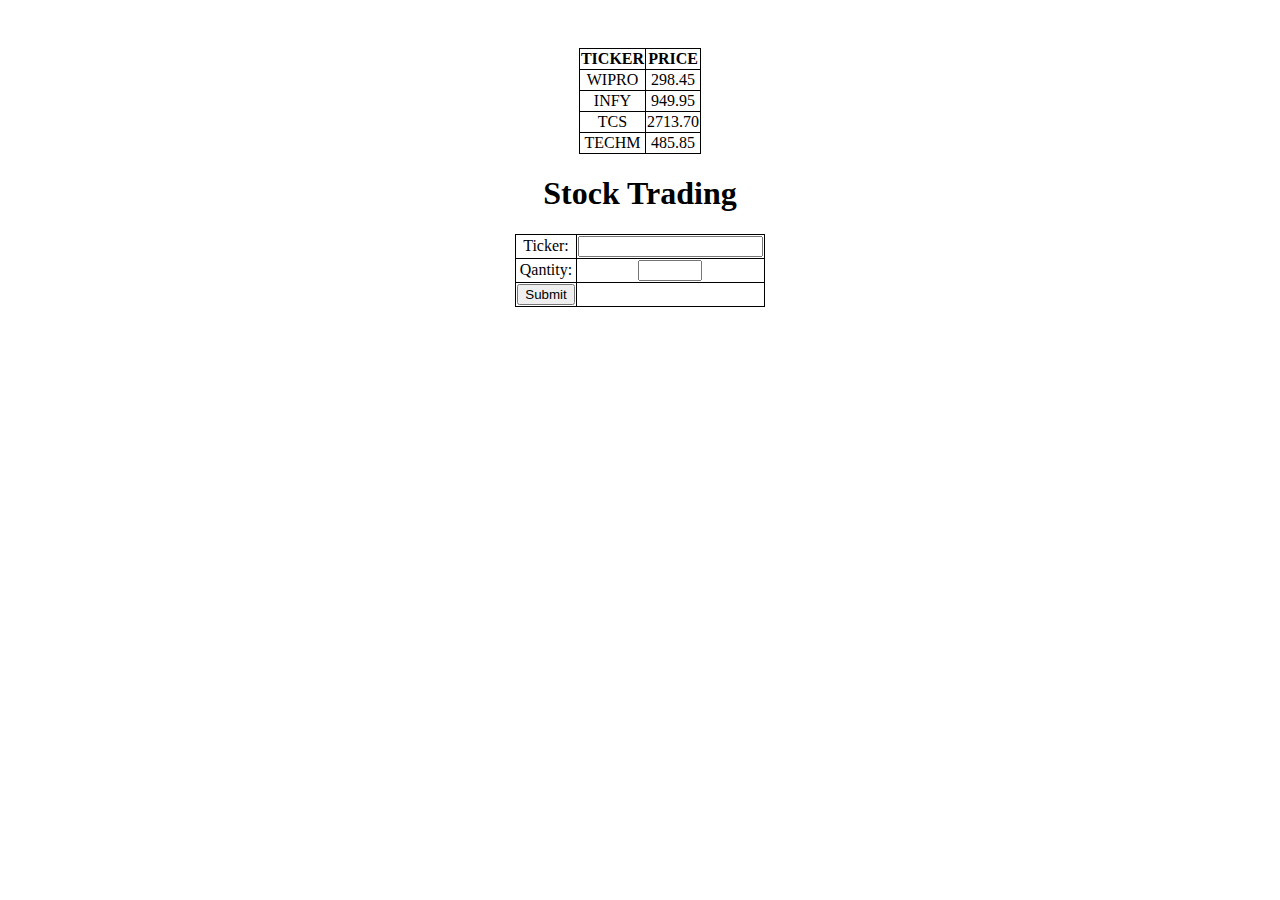
<file: Scenarios/Scenario-1/index.html>
<!DOCTYPE html>
<html>
    <head>
        <meta charset="utf-8" />
        <title>Stock Trading Application</title>
        <link rel="stylesheet" href="styles.css" />
    </head>
    <body>
        <div>
            <table id="table">
                <tr>
                    <th>TICKER</th>
                    <th>PRICE</th>
                </tr>
                <tr>
                    <td>WIPRO</td>
                    <td>298.45</td>
                </tr>
                <tr>
                    <td>INFY</td>
                    <td>949.95</td>
                </tr>
                <tr>
                    <td>TCS</td>
                    <td>2713.70</td>
                </tr>
                <tr>
                    <td>TECHM</td>
                    <td>485.85</td>
                </tr>
            </table>
        </div>
        <div>
            <form name="stock">
                <h1>Stock Trading</h1>
                <table>
                    <tr>
                        <td style>Ticker:</td>
                        <td><input type="text" name="ticker" /></td>
                    </tr>
                    <tr>
                        <td>Qantity:</td>
                        <td><input type="number" name="qty" min="10" max="100" step="10" /></td>
                    </tr>
                    <tr>
                        <td><input type="submit" name="submit" value="Submit" /></td>
                        <td></td>
                    </tr>
                </table>
            </form>
        </div>
    </body>
</html>
</file>
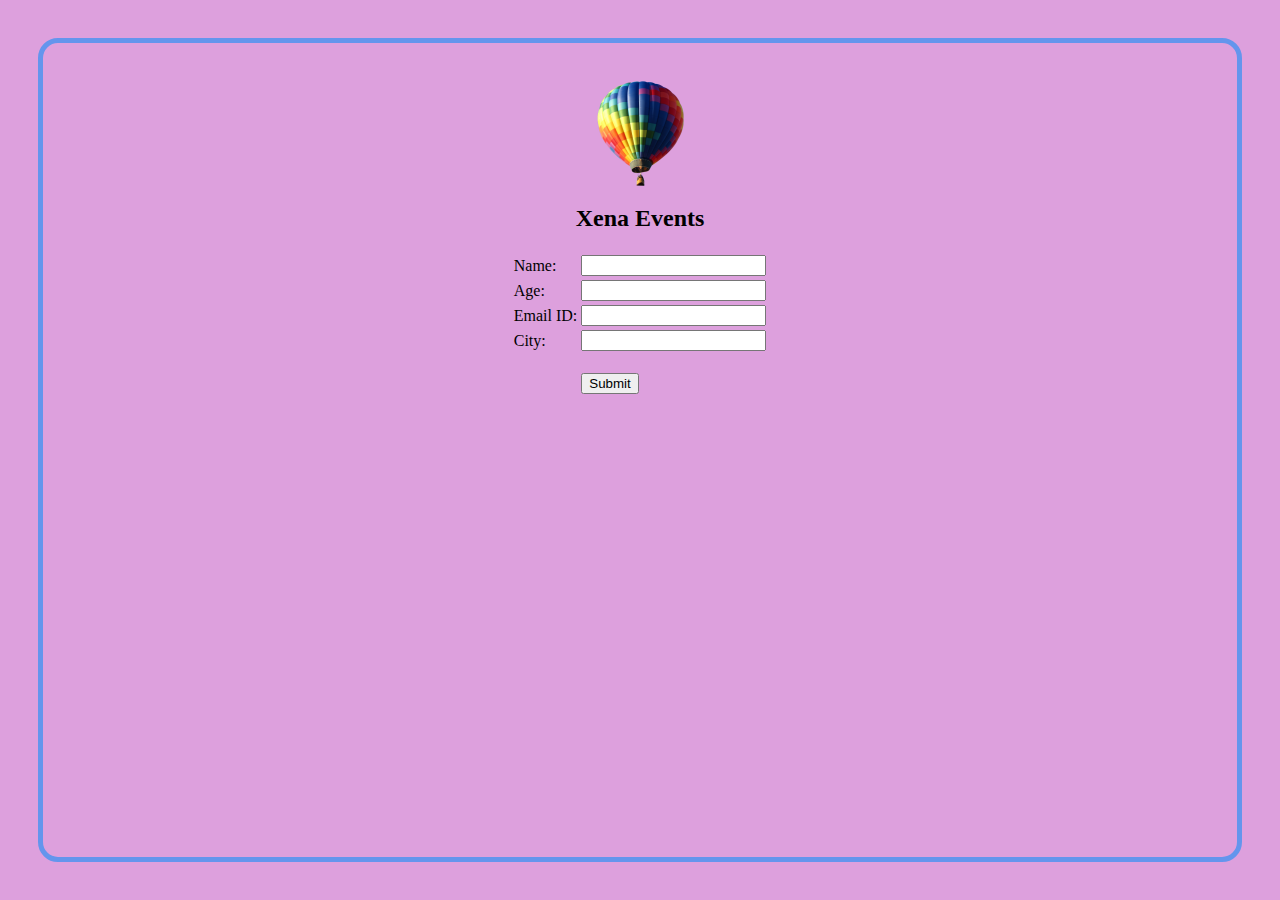
<file: Scenarios/Scenario-2/index.html>
<!DOCTYPE <!DOCTYPE html>
<html>
    <head>
        <meta charset="utf-8" />
        <meta http-equiv="X-UA-Compatible" content="IE=edge" />
        <title>Xena Events</title>
        <meta name="viewport" content="width=device-width, initial-scale=1" />
        <link rel="stylesheet" href="styles.css" />
    </head>
    <body>
        <img src="logo.png" alt="Logo" />
        <h2>Xena Events</h2>
        <div>
            <form name="register">
                <table>
                    <tr>
                        <td>Name:</td>
                        <td><input type="text" name="name" pattern="[a-zA-Z\s]+" required /></td>
                    </tr>
                    <tr>
                        <td>Age:</td>
                        <td><input type="number" name="age" min="18" required /></td>
                    </tr>
                    <tr>
                        <td>Email ID:</td>
                        <td><input type="email" name="email" required /></td>
                    </tr>
                    <tr>
                        <td>City:</td>
                        <td>
                            <input list="venue" />
                            <datalist id="venue">
                                <option value="Bangalore"> </option>
                                <option value="Rajkot"> </option>
                                <option value="Vijag"> </option>
                            </datalist>
                        </td>
                    </tr>
                    <tr style="height: 12pt;"></tr>
                    <tr>
                        <td></td>
                        <td><input type="submit" name="submit" value="Submit" /></td>
                    </tr>
                </table>
            </form>
        </div>
    </body>
</html>
</file>
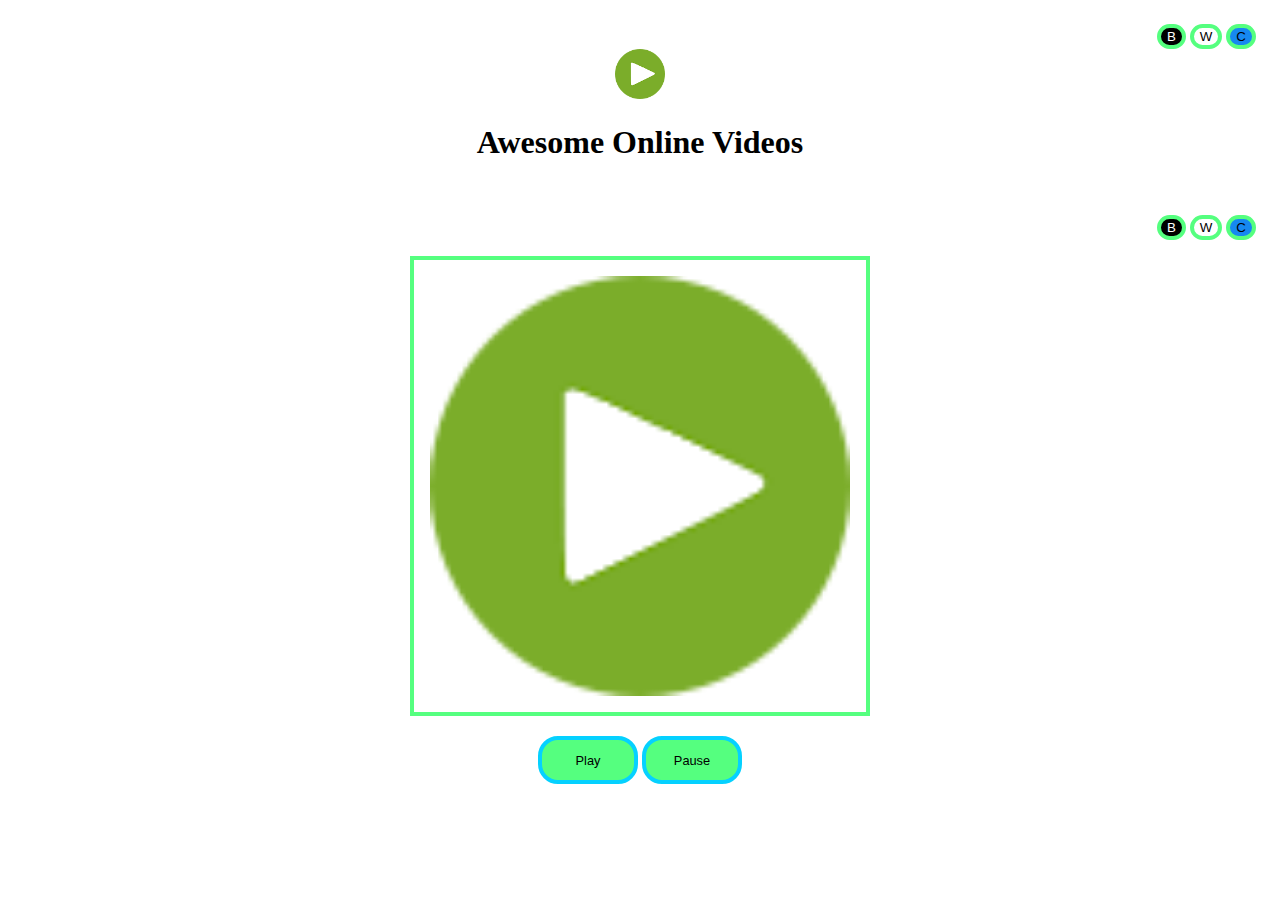
<file: Scenarios/Scenario-3/index.html>
<!DOCTYPE html>
<html>
    <head>
        <meta charset="utf-8" />
        <meta http-equiv="X-UA-Compatible" content="IE=edge" />
        <title>Awesome Video</title>
        <link rel="stylesheet" href="styles.css" />
        <meta name="viewport" content="width=device-width, initial-scale=1" />
    </head>
    <body>
        <section id="first">
            <div class="color-picker">
                <button type="button" onclick="black1()" class="black-btn">B</button>
                <button type="button" onclick="white1()" class="white-btn">W</button>
                <button type="button" onclick="blue1()" class="blue-btn">C</button>
            </div>
            <img width="50px" src="logo.png" />
            <h1>Awesome Online Videos</h1>
        </section>
        <section id="second">
            <div class="color-picker">
                <button type="button" onclick="black2()" class="black-btn">B</button>
                <button type="button" onclick="white2()" class="white-btn">W</button>
                <button type="button" onclick="blue2()" class="blue-btn">C</button>
            </div>
            <video
                id="video"
                width="420"
                poster="logo.png"
                src="https://player.vimeo.com/external/194837908.sd.mp4?s=c350076905b78c67f74d7ee39fdb4fef01d12420&profile_id=164"
            >
                Your browser does not support HTML5 video.</video
            ><br />
            <button type="button" class="toggle-btn" onclick="togglePlay()">Play</button>
            <button type="button" class="toggle-btn" onclick="togglePlay()">Pause</button>
        </section>
        <script type="text/javascript" src="scripts.js"></script>
    </body>
</html>
</file>
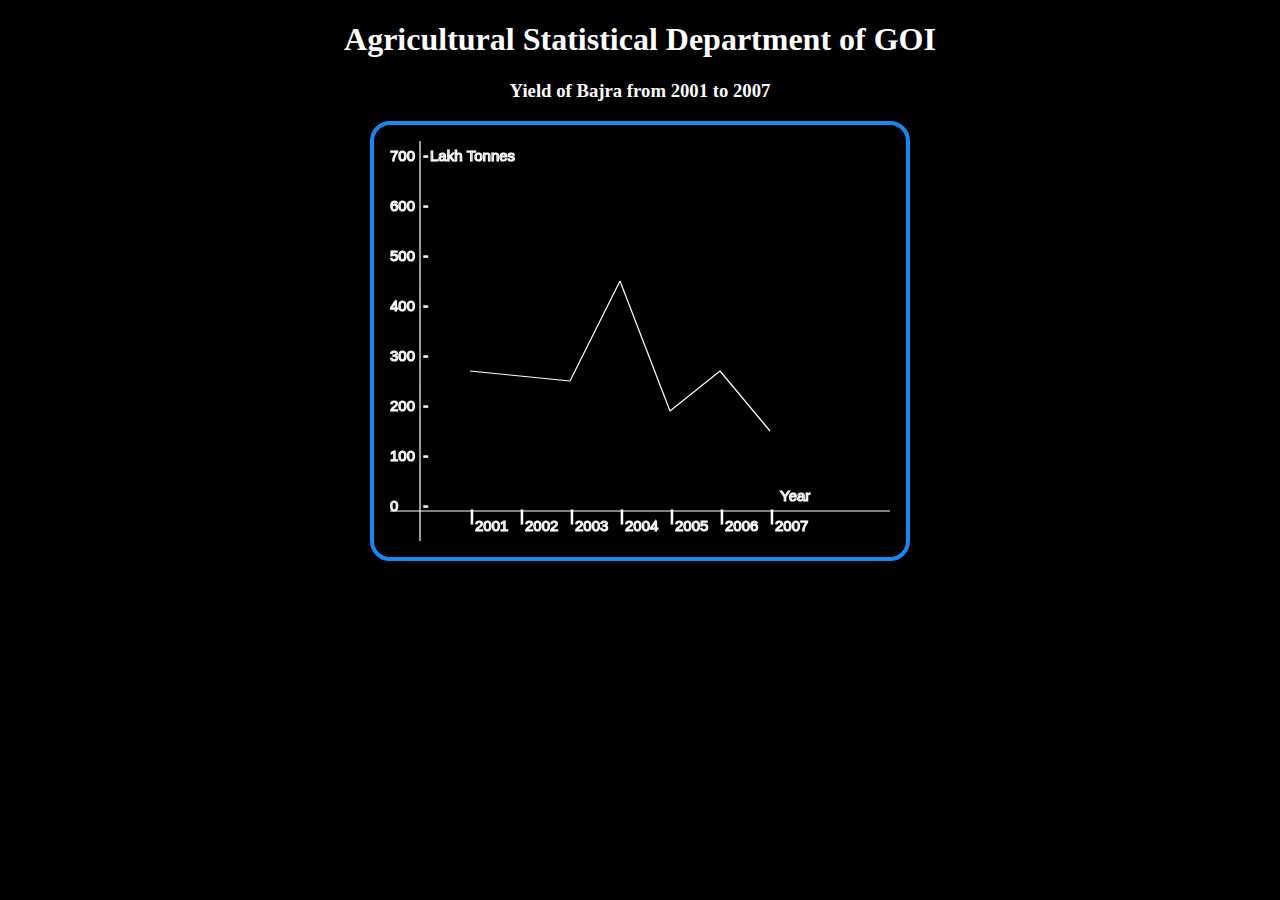
<file: Scenarios/Scenario-4/index.html>
<!DOCTYPE html>
<html>
    <head>
        <title>Bajra Yield Chart</title>
        <link rel="stylesheet" href="styles.css" />
    </head>
    <body>
        <h1>Agricultural Statistical Department of GOI</h1>
        <h3>Yield of Bajra from 2001 to 2007</h3>
        <canvas id="myCanvas" width="500px" height="400px"> Your browser does not support the HTML5 canvas tag.</canvas>
        <script type="text/javascript" src="scripts.js"></script>
    </body>
</html>
</file>
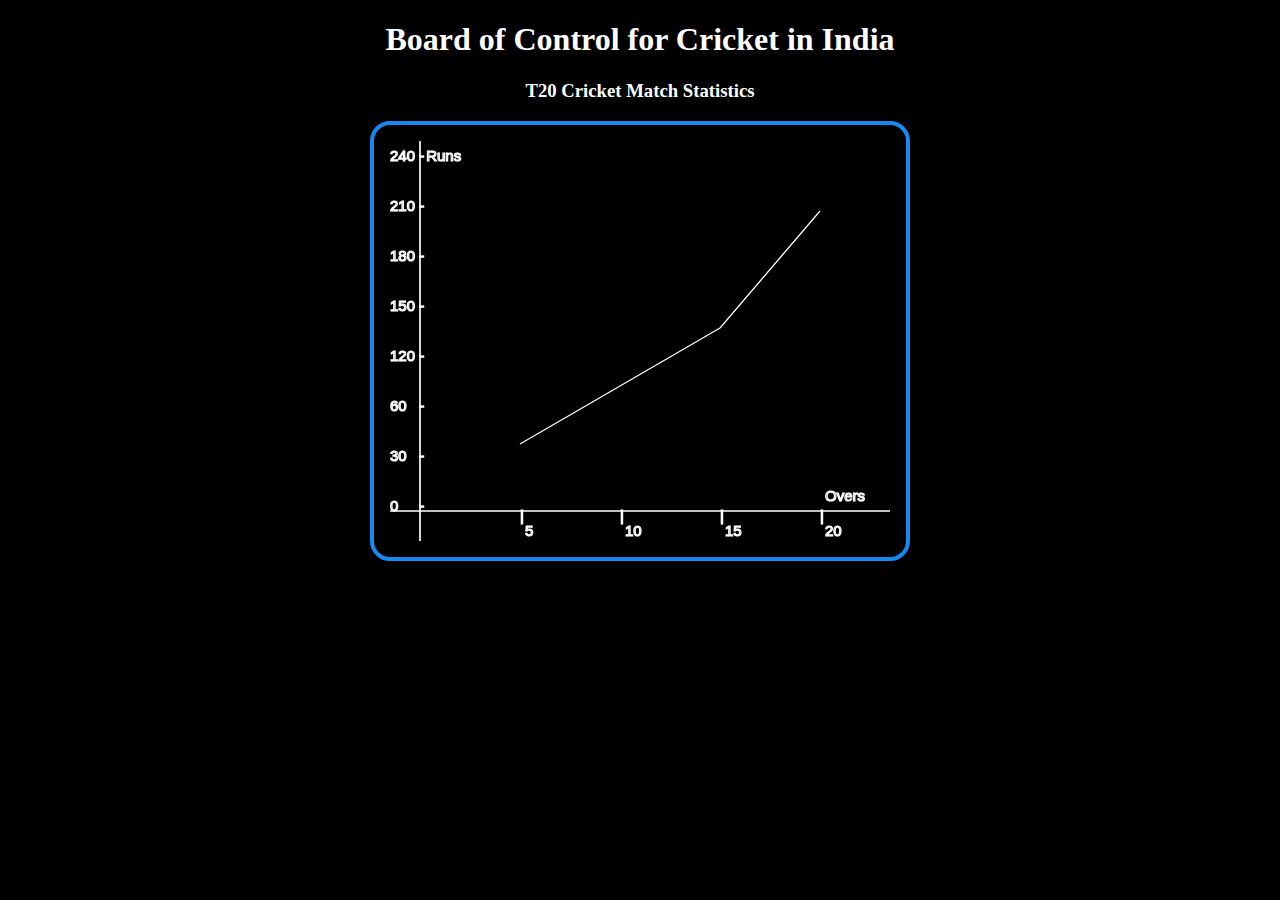
<file: Scenarios/Scenario-5/index.html>
<!DOCTYPE html>
<html>
    <head>
        <title>T20 Score Chart</title>
        <link rel="stylesheet" href="styles.css" />
    </head>
    <body>
        <h1>Board of Control for Cricket in India</h1>
        <h3>T20 Cricket Match Statistics</h3>
        <canvas id="myCanvas" width="500" height="400"> Your browser does not support the HTML5 canvas tag.</canvas>
        <script type="text/javascript" src="scripts.js"></script>
    </body>
</html>
</file>
<file: Scenarios/Scenario-1/styles.css>
body {
    margin: 0.5in;
    text-align: center;
}
table {
    border: 1px solid black;
    border-collapse: collapse;
    margin-left: auto;
    margin-right: auto;
}
td {
    border: 1px solid black;
}
th {
    font-weight: bold;
    border: 1px solid black;
}
</file>
<file: Scenarios/Scenario-2/styles.css>
body {
    background-color: plum;
    margin: 1cm;
    border: 5px solid cornflowerblue;
    padding: 1cm;
    border-radius: 20px;
    text-align: center;
}
table {
    margin-left: auto;
    margin-right: auto;
}
</file>
<file: Scenarios/Scenario-3/styles.css>
section {
    padding: 1em;
    text-align: center;
}

button {
    border: 4px solid #55ff7f;
    border-radius: 20px;
}

.black-btn {
    color: white;
    background: black;
}

.white-btn {
    background: white;
}

.blue-btn {
    background: #1688f0;
}

.color-picker {
    text-align: right;
}
video {
    padding: 1em;
    border: 4px solid #55ff7f;
    margin: 1em;
}

.toggle-btn {
    width: 100px;
    font-size: 0.8em;
    background: #55ff7f;
    padding: 1em;
    border: 4px solid #05d1ff;
}
</file>
<file: Scenarios/Scenario-4/styles.css>
body {
    text-align: center;
    background: black;
    color: white;
}
canvas {
    padding: 1em;
    border: 4px solid #1688f0;
    border-radius: 20px;
}
</file>
<file: Scenarios/Scenario-5/styles.css>
body {
    text-align: center;
    background: black;
    color: white;
}
canvas {
    padding: 1em;
    border: 4px solid #1688f0;
    border-radius: 20px;
}
</file>
